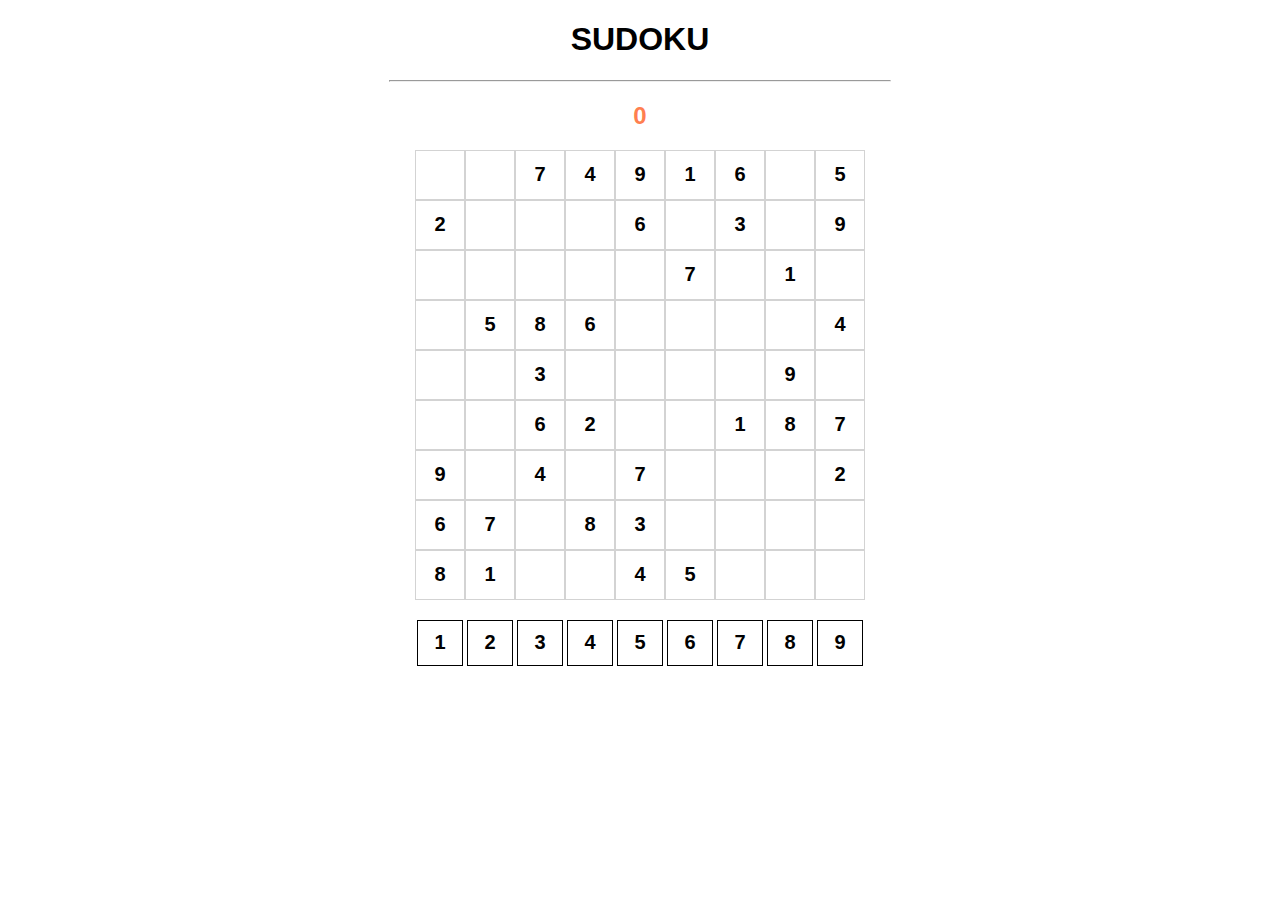
<file: index.html>
<!DOCTYPE html>
<html lang="fr">
<head>
  <!-- Google result text-->
  <title>Joue au Sudoku facilement | meilleur suoduku en ligne</title><!-- mettez un titre significatif-->
  <!-- Google result description-->
  <meta name="description" content="Le Sudoku est un super jeu pour travailler sa réflexion et sa stratégie. C'est aussi un super jeu pour se détendre. Avec ce sudoku en ligne, parcours les différents niveaux, gagne des niveaux et devient un maître du sudoku!">
  <meta charset="utf-8">
  <meta name="viewport" content="width=device-width initial-scale=1.0 user-scalable=no">
  <link rel="stylesheet" href="style.css"> <!-- Utilisez le chemain relatif au fichier CSS-->
  <!-- pour lien avec sudoku.js -->
  <script src="sudoku.js"></script>
</head>
<body>
  <!-- Contenu  de la page -->
  <h1>SUDOKU </h1>
  <hr>
  <h2 id="errors">0</h2>

  <!-- version avec un tableau prédéfénis -->
  <!-- 9x9 board -->
  <div id="board">
  </div>

  <br>

  <div id="digits">
  </div>
</body>
</html>
</file>
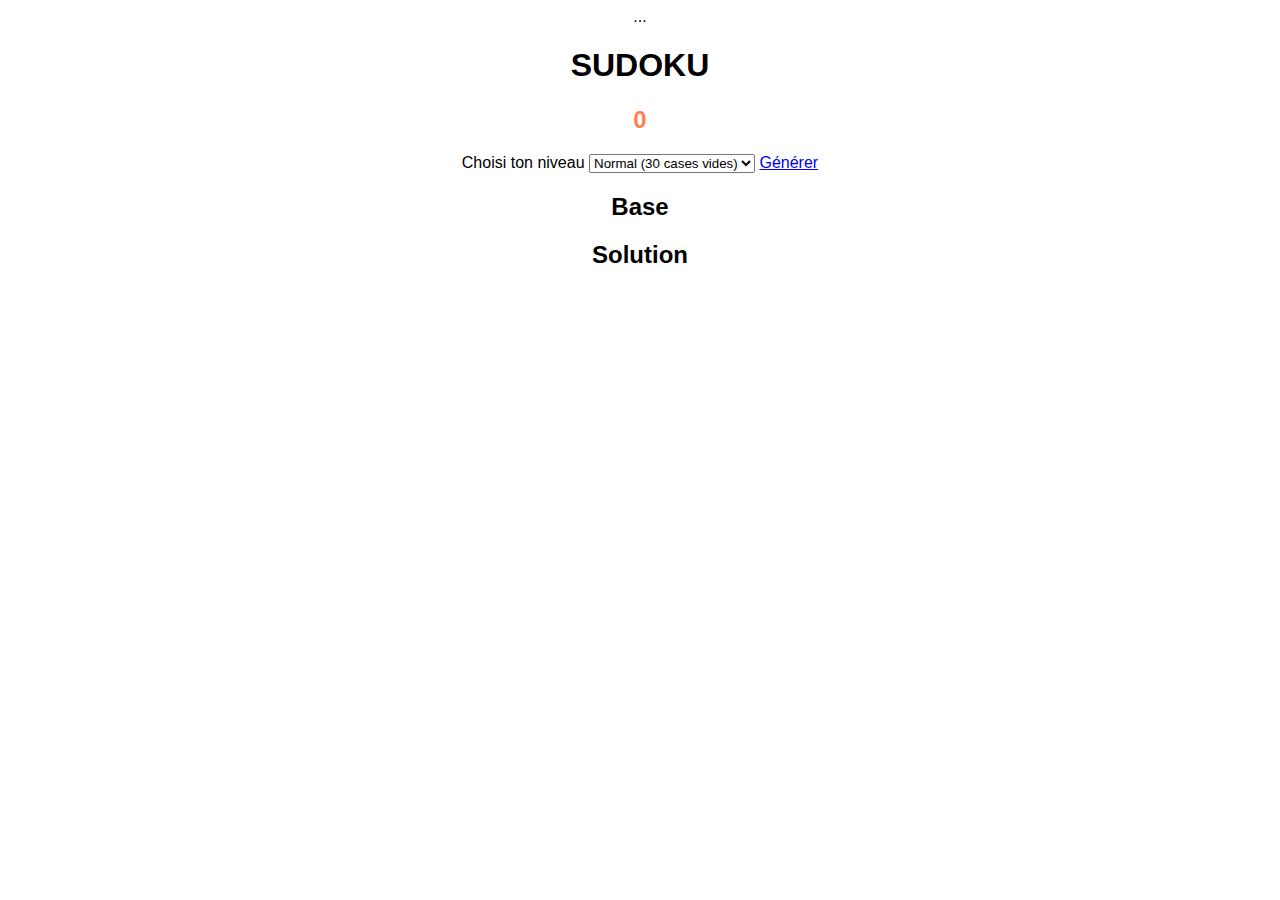
<file: alternativeindex.html>
<!DOCTYPE html>
<html lang="fr">
<head>
  <!-- Google result text-->
  <title>Joue au Sudoku facilement | meilleur suoduku en ligne</title><!-- mettez un titre significatif-->
  <!-- Google result description-->
  <meta name="description" content="Le Sudoku est un super jeu pour travailler sa réflexion et sa stratégie. C'est aussi un super jeu pour se détendre. Avec ce sudoku en ligne, parcours les différents niveaux, gagne des niveaux et devient un maître du sudoku!">
  <meta charset="utf-8">
  <meta name="viewport" content="width=device-width initial-scale=1.0 user-scalable=no">
  <link rel="stylesheet" href="style.css"> <!-- Utilisez le chemain relatif au fichier CSS-->
  <!-- pour lien avec script -->
  <!-- <script src="script.js"></script> Ligne à envelver s'il n'y a pas de script -->

  <!-- pour lien avec sudoku.js -->
  <script src="script.js"></script>
</head>
<body>
  ...
  <!-- Contenu  de la page -->
  <h1>SUDOKU </h1>
  <h2 id="errors">0</h2>
  <!-- Choix du niveau -->
  <label for="niveau">Choisi ton niveau</label>
  <select id="niveau" name="type" onchange="AjoutOptionAuSelect(this);">
    <option value="20">Facile (20 cases vides)</option>
    <option value="30" selected>Normal (30 cases vides)</option>
    <option value="40">Expert (40 cases vides)</option>
    <option value="autre">Personnalisé</option>
</select>

<!-- Génération du tableau 9x9 -->
<!-- <a href="javascript:generateSudoku(); return false;">Générer</a> -->
<a href="javascript:generateSudoku();">Générer</a>

<div id="erreur" style="display: none"></div>
<div id="resultat">
    <h2>Base</h2>
    <div id="grille_a_faire"></div>

    <h2>Solution</h2>
    <div id="grille_solution"></div>
</div>
</body>
</html>
</file>
<file: style.css>
body{
  text-align: center;
  font-family: Arial, Helvetica, sans-serif;
}

hr{
  width: 500px;
}

#errors{
  color: coral;
}

.separateur{
  width: 100%;
  height: 50px;
  background-color: black;
  margin-bottom: 20px;
}

/* chaque case fera 50px par 50px */
#board{
  width: 450px;
  height: 450px;
  /* centrer la div avec flew, wrap, margin auto */
  display: flex;
  flex-wrap: wrap;
  margin: 0 auto;
}

.tile{
  width: 48px;
  height: 48px;
  border: 1px solid lightgray;

  /* Text */
  font-size: 20px;
  font-weight: bold;
  display: flex;
  justify-content: center;
  align-items: center;
}

#digits{
  width: 450px;
  height: 50px;

  display: flex;
  flex-wrap: wrap;
  margin: 0 auto;
}

.number{
  width: 44px;
  height: 44px;
  border: 1px solid black;
  margin: 2px;

  /* Text */
  font-size: 20px;
  font-weight: bold;
  display: flex;
  justify-content: center;
  align-items: center;
}

.number-selected{
  background-color: grey;
}
</file>
